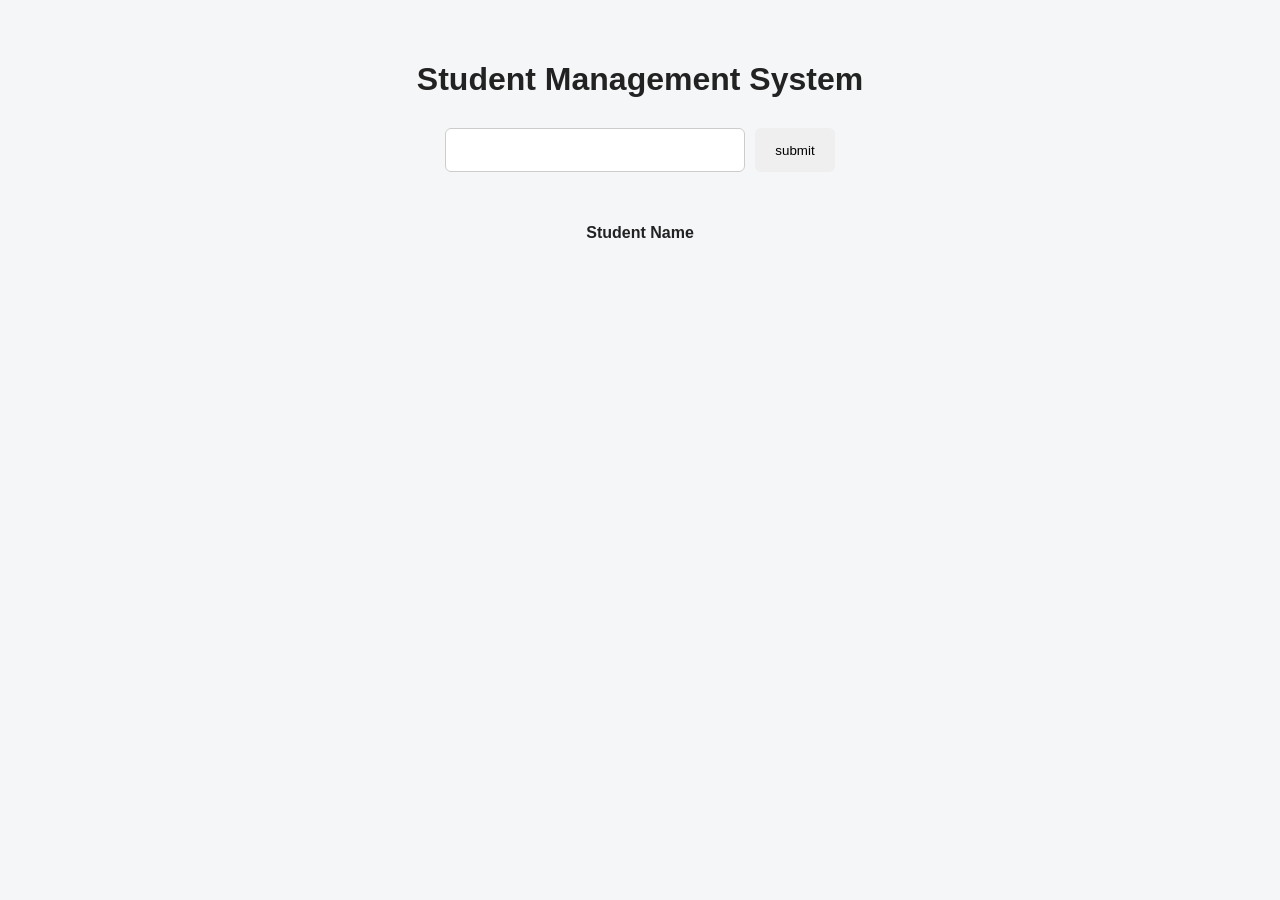
<file: eventdelegation/index.html>
<!DOCTYPE html>
<html lang="en">

<head>
    <meta charset="UTF-8">
    <meta name="viewport" content="width=\, initial-scale=1.0">
    <title>Document</title>
    <link rel="stylesheet" href="index.css">
</head>

<body>
    <h1>Student Management System</h1>
    <form action="" id="formm">

        <input type="text" name="username" id="username">
        <button type="submit">submit</button>
    </form>
    <!-- <h1 id="name"></h1> -->

    <div id="students" >
        <h4>Student Name</h4>
        <!-- <div id="onestudent"> -->
        <!-- </div> -->
    </div>


    <script src="index.js"></script>
</body>

</html>
</file>
<file: eventdelegation/index.css>
/* ---------- General ---------- */

* {
    box-sizing: border-box;
}

body {
    margin: 0;
    padding: 40px;
    font-family: Arial, sans-serif;
    background-color: #f4f6f8;
    color: #222;
}


/* ---------- Heading ---------- */

h1 {
    text-align: center;
    margin-bottom: 30px;
}


/* ---------- Form ---------- */

#formm {
    display: flex;
    justify-content: center;
    gap: 10px;
    margin-bottom: 30px;
}

#username {
    width: 300px;
    padding: 12px;
    border: 1px solid #ccc;
    border-radius: 6px;
    font-size: 16px;
}

#formm button {
    padding: 12px 20px;
    border: none;
    border-radius: 6px;
    cursor: pointer;
}


/* ---------- Student Container ---------- */

#students {
    display: flex;
    flex-direction: column;
    align-items: center;
    gap: 15px;
}


/* ---------- Student Card ---------- */

.onestudent {
    width: 500px;
    min-height: 70px;

    display: flex;
    align-items: center;
    justify-content: space-between;

    padding: 15px 20px;

    background-color: white;
    border: 1px solid #ddd;
    border-radius: 8px;
}


/* ---------- Student Name ---------- */

.onestudent p {
    margin: 0;
    font-size: 18px;
}


/* ---------- Delete Button ---------- */

.delete {
    padding: 8px 15px;

    border: none;
    border-radius: 5px;

    cursor: pointer;
}
</file>
